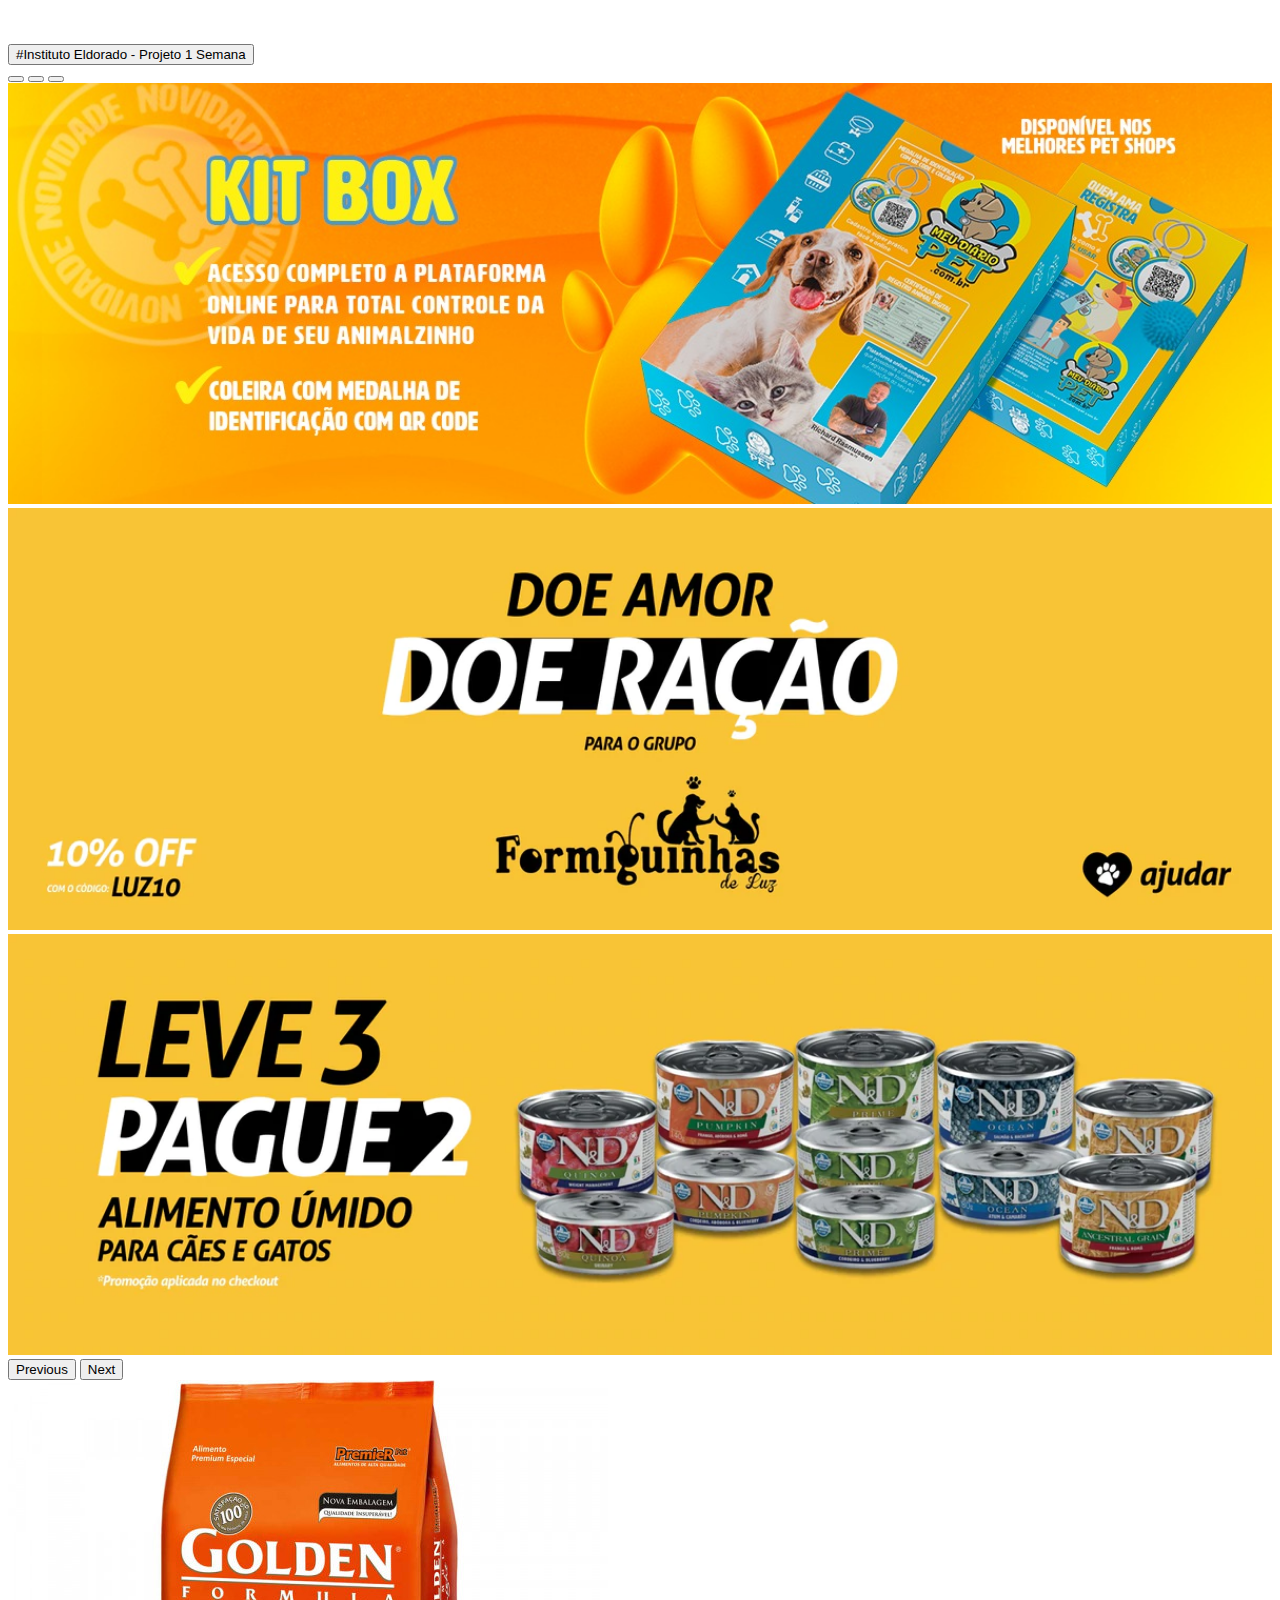
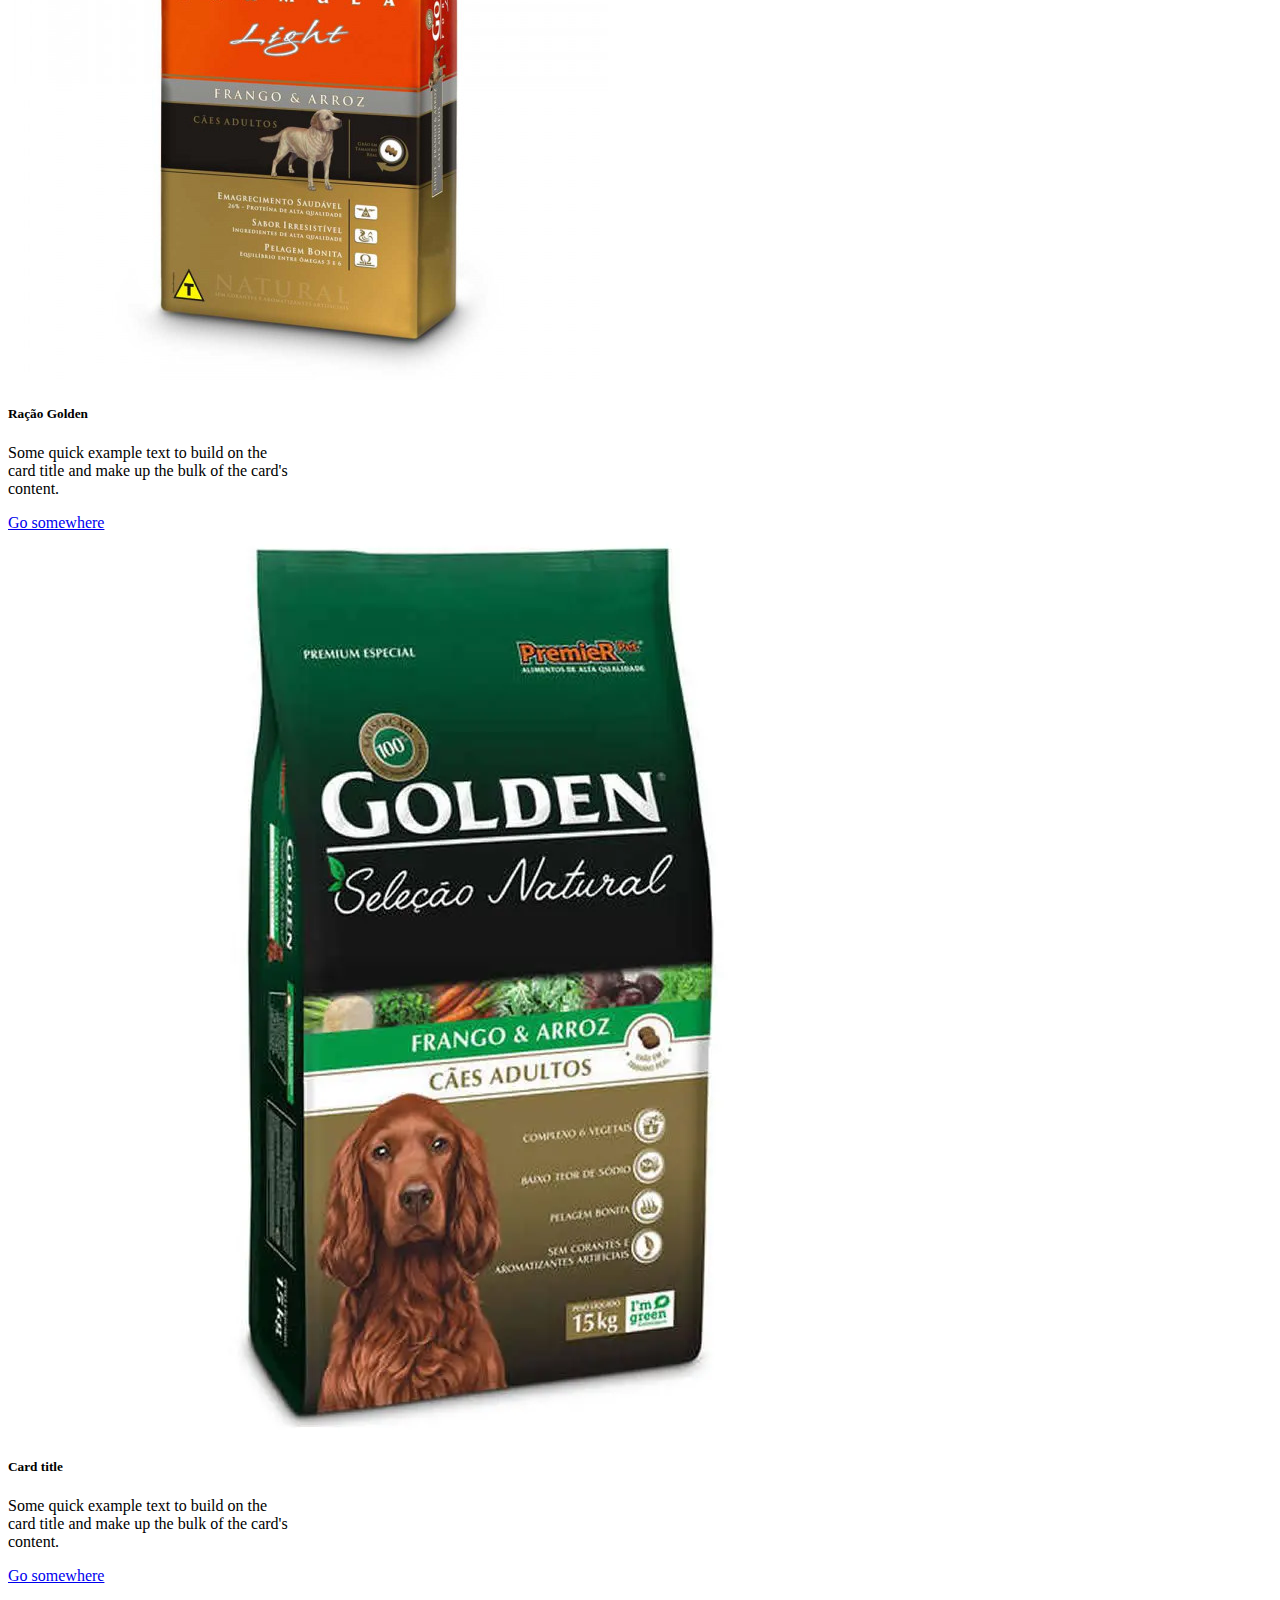
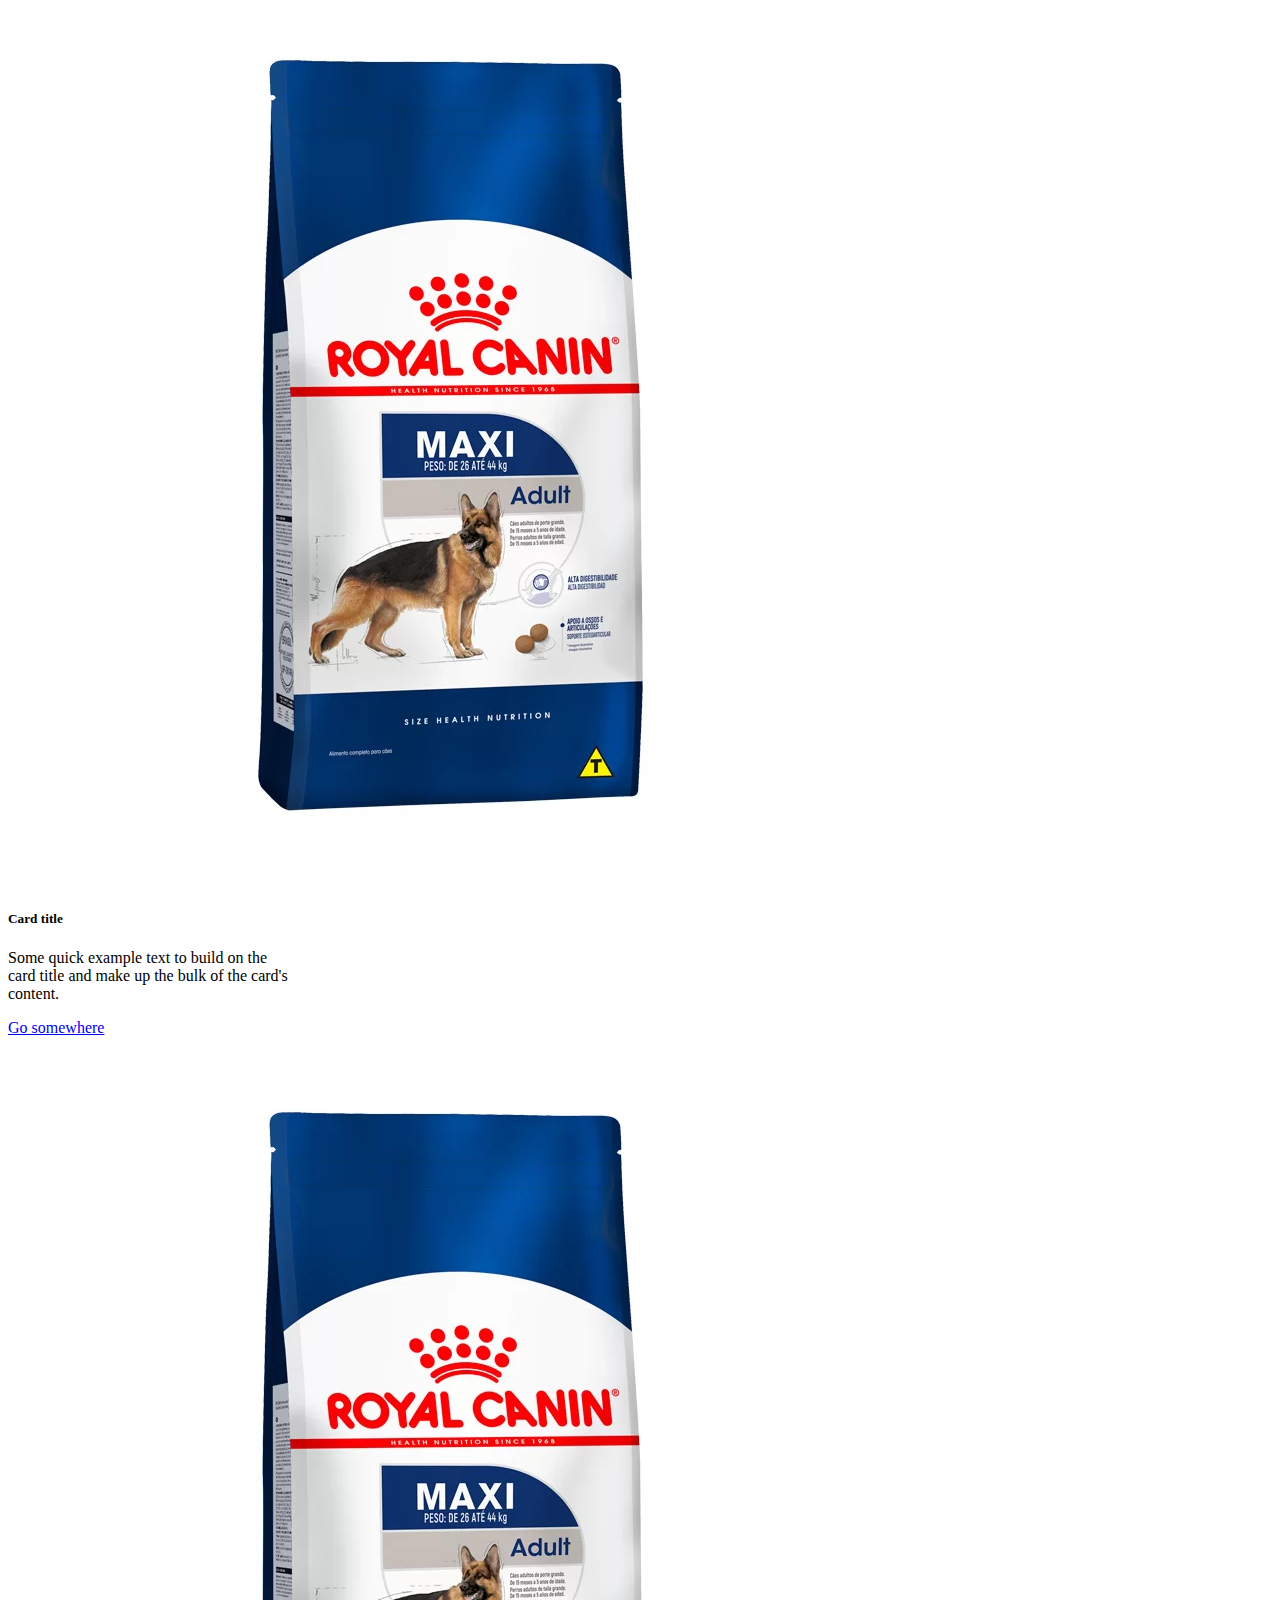
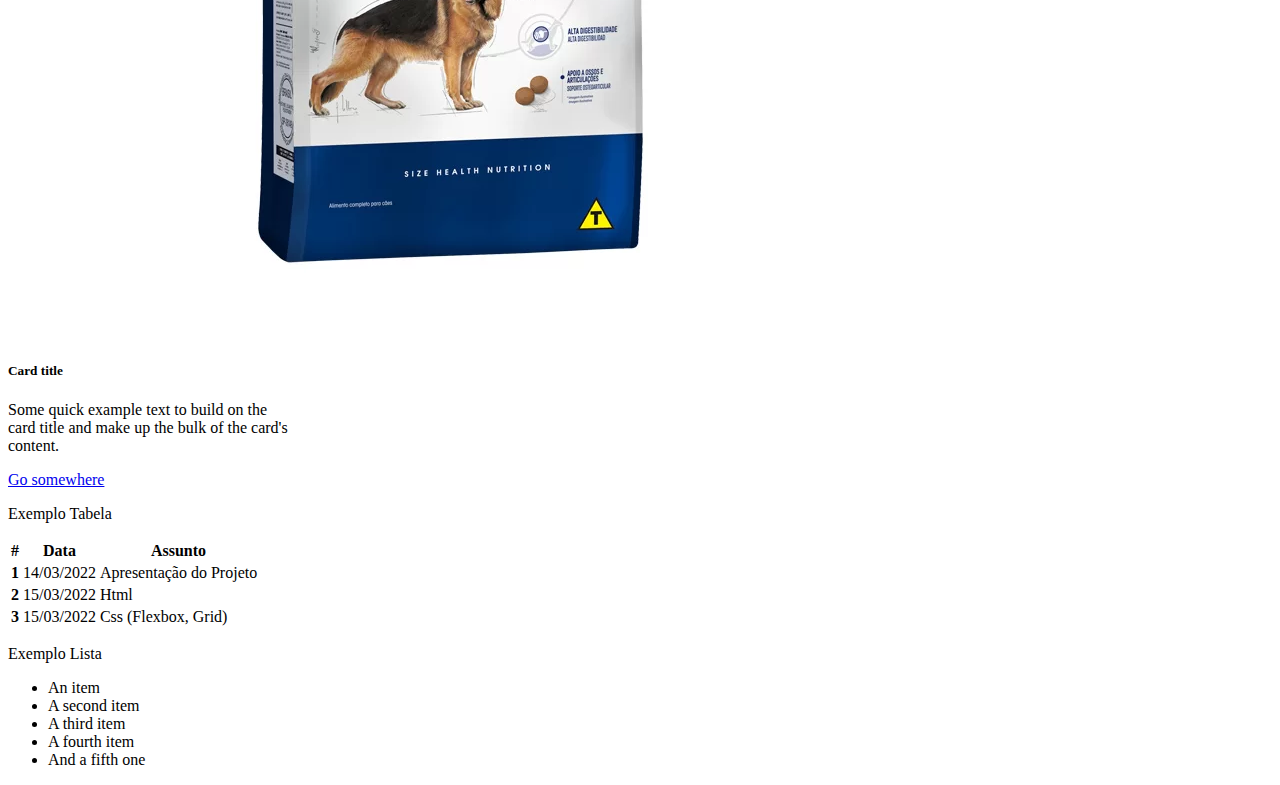
<file: dashboard.html>
<!doctype html>
<html lang="pt-br">
  <head>
    <meta charset="utf-8">
    <meta name="viewport" content="width=device-width, initial-scale=1">
    <meta name="description" content="">
    <title>Meu Sonho - Login </title>
    <link href="https://cdn.jsdelivr.net/npm/bootstrap@5.1.3/dist/css/bootstrap.min.css" rel="stylesheet" integrity="sha384-1BmE4kWBq78iYhFldvKuhfTAU6auU8tT94WrHftjDbrCEXSU1oBoqyl2QvZ6jIW3" crossorigin="anonymous">
</head>
<body>
    <div>
        <header class="p-3 bg-dark text-white">
            <div class="d-flex flex-wrap align-items-center justify-content-center justify-content-lg-start">
                <a href="/" class="d-flex align-items-center mb-2 mb-lg-0 text-white text-decoration-none">
                <svg class="bi me-2" width="40" height="32" role="img" aria-label="Bootstrap"><use xlink:href="#bootstrap"></use></svg>
                </a>
                <div class="nav col-12 col-lg-auto me-lg-auto mb-3 justify-content-center mb-md-0">
                <button type="text" class="btn btn-outline-light me-3">#Instituto Eldorado - Projeto 1 Semana</button>
                </div>
            </div>
        </header>

        <div id="carouselExampleDark" class="carousel carousel-dark slide" data-bs-ride="carousel">
        <div class="carousel-indicators">
            <button type="button" data-bs-target="#carouselExampleDark" data-bs-slide-to="0" class="active" aria-current="true" aria-label="Slide 1"></button>
            <button type="button" data-bs-target="#carouselExampleDark" data-bs-slide-to="1" aria-label="Slide 2"></button>
            <button type="button" data-bs-target="#carouselExampleDark" data-bs-slide-to="2" aria-label="Slide 3"></button>
        </div>
        <div class="carousel-inner">
            <div class="carousel-item active" data-bs-interval="5000">
            <img src="./img/1.jpeg" width="100%"/>
            
            </div>
            <div class="carousel-item" data-bs-interval="5000">
            <img src="./img/1.webp" width="100%" alt="...">
         
            </div>
            <div class="carousel-item" data-bs-interval="5000">
            <img src="./img/2.webp" width="100%" alt="...">
          
            </div>
        </div>
        <button class="carousel-control-prev" type="button" data-bs-target="#carouselExampleDark" data-bs-slide="prev">
            <span class="carousel-control-prev-icon" aria-hidden="true"></span>
            <span class="visually-hidden">Previous</span>
        </button>
        <button class="carousel-control-next" type="button" data-bs-target="#carouselExampleDark" data-bs-slide="next">
            <span class="carousel-control-next-icon" aria-hidden="true"></span>
            <span class="visually-hidden">Next</span>
        </button>
        </div>


        <div class="container">
        <div class="row py-5">
            <div class="col">
               <div class="card" style="width: 18rem;">
                <img src="img/produtos/golden.jpg" class="card-img-top" alt="...">
                <div class="card-body">
                    <h5 class="card-title">Ração Golden</h5>
                    <p class="card-text">Some quick example text to build on the card title and make up the bulk of the card's content.</p>
                    <a href="#" class="btn btn-primary">Go somewhere</a>
                </div>
                </div>
            </div>
            <div class="col">
                <div class="card" style="width: 18rem;">
                <img src="img/produtos/golden-verde.webp" class="card-img-top" alt="...">
                <div class="card-body">
                    <h5 class="card-title">Card title</h5>
                    <p class="card-text">Some quick example text to build on the card title and make up the bulk of the card's content.</p>
                    <a href="#" class="btn btn-primary">Go somewhere</a>
                </div>
                </div>
            </div>
            <div class="col">
                <div class="card" style="width: 18rem;">
                <img src="img/produtos/royal.webp" class="card-img-top" alt="...">
                <div class="card-body">
                    <h5 class="card-title">Card title</h5>
                    <p class="card-text">Some quick example text to build on the card title and make up the bulk of the card's content.</p>
                    <a href="#" class="btn btn-primary">Go somewhere</a>
                </div>
                </div>
            </div>
             <div class="col">
                <div class="card" style="width: 18rem;">
                <img src="img/produtos/royal.webp" class="card-img-top" alt="...">
                <div class="card-body">
                    <h5 class="card-title">Card title</h5>
                    <p class="card-text">Some quick example text to build on the card title and make up the bulk of the card's content.</p>
                    <a href="#" class="btn btn-primary">Go somewhere</a>
                </div>
                </div>
            </div>

        </div>
        </div>

        <!--Exemplo de Tabela -->
        <div class="album py-5 bg-light">
                <div class="row row-cols-1 row-cols-sm-2 row-cols-md-1 g-0">
                    <div class="col">
                        <div class="card shadow-lg">
                            <div class="card-body">
                                <p class="card-text">Exemplo Tabela</p>
                                <div class="d-flex justify-content-between align-items-center">
                                    <table class="table table-striped table-dark">
                                        <thead>
                                            <tr>
                                            <th scope="col">#</th>
                                            <th scope="col">Data</th>
                                            <th scope="col">Assunto</th>
                                            </tr>
                                        </thead>
                                        <tbody>
                                            <tr>
                                            <th scope="row">1</th>
                                            <td>14/03/2022</td>
                                            <td>Apresentação do Projeto</td>
                                            </tr>
                                            <tr>
                                            <th scope="row">2</th>
                                            <td>15/03/2022</td>
                                            <td>Html</td>
                                            </tr>
                                            <tr>
                                            <th scope="row">3</th>
                                            <td>15/03/2022</td>
                                            <td>Css (Flexbox, Grid)</td>
                                            </tr>
                                        </tbody>
                                    </table>
                                </div>
                            </div>
                        </div>
                    </div>
                    
                    <!--Exemplo de Lista -->
                    <div class="row">
                        <div class="col">
                            <div class="card shadow-lg bg-dark text-white">
                                <div class="card-body">
                                    <p class="card-text">Exemplo Lista</p>
                                    <div class="d-grid justify-content-between align-items-right">
                                        <ul class="list-group">
                                            <li class="list-group-item">An item</li>
                                            <li class="list-group-item">A second item</li>
                                            <li class="list-group-item">A third item</li>
                                            <li class="list-group-item">A fourth item</li>
                                            <li class="list-group-item">And a fifth one</li>
                                        </ul>
                                    </div>
                                </div>
                            </div>
                        </div>
                    </div>
                </div>
            </div>
    </div>
</body>
</html>
<script src="https://cdn.jsdelivr.net/npm/bootstrap@5.1.3/dist/js/bootstrap.bundle.min.js" integrity="sha384-ka7Sk0Gln4gmtz2MlQnikT1wXgYsOg+OMhuP+IlRH9sENBO0LRn5q+8nbTov4+1p" crossorigin="anonymous"></script>
</file>
